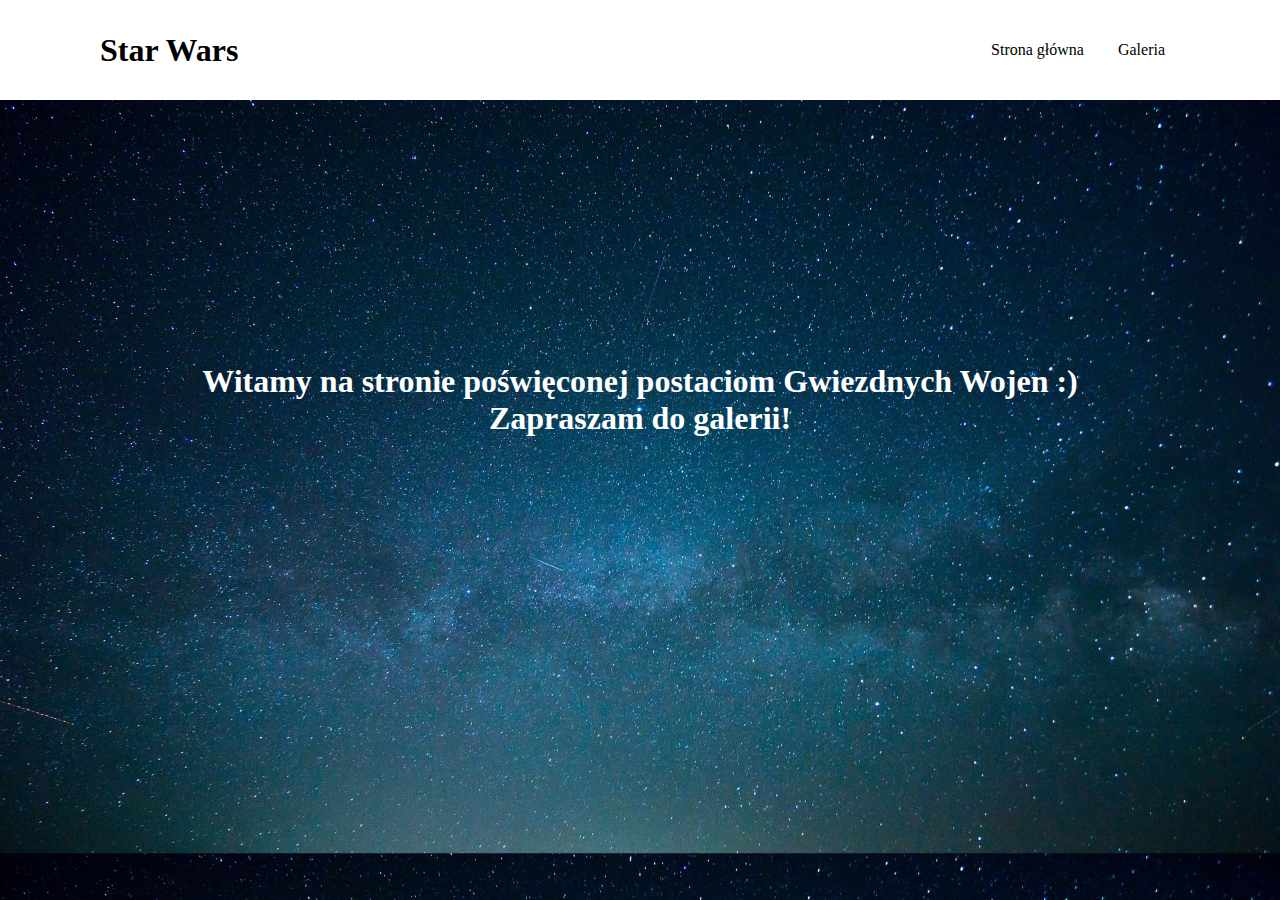
<file: index.html>
<!DOCTYPE html>
<html lang="en">
<head>
    <meta charset="UTF-8">
    <meta name="viewport" content="width=device-width, initial-scale=1.0">
    <meta http-equiv="X-UA-Compatible" content="ie=edge">
    <link rel="stylesheet" href="style.css">
    <title>rendering</title>
</head>
<body>
    <header id="header">
        <h1>Star Wars</h1>
        <nav class="header-nav">
        <a href="index.html">Strona główna</a>
        <a href="gallery.html">Galeria</a>
        </nav>
    </header>
    <main class="title">
        <h1> Witamy na stronie poświęconej postaciom Gwiezdnych Wojen :) <br />
            Zapraszam do galerii!</h1>
    </main>

</body>
</html>
</file>
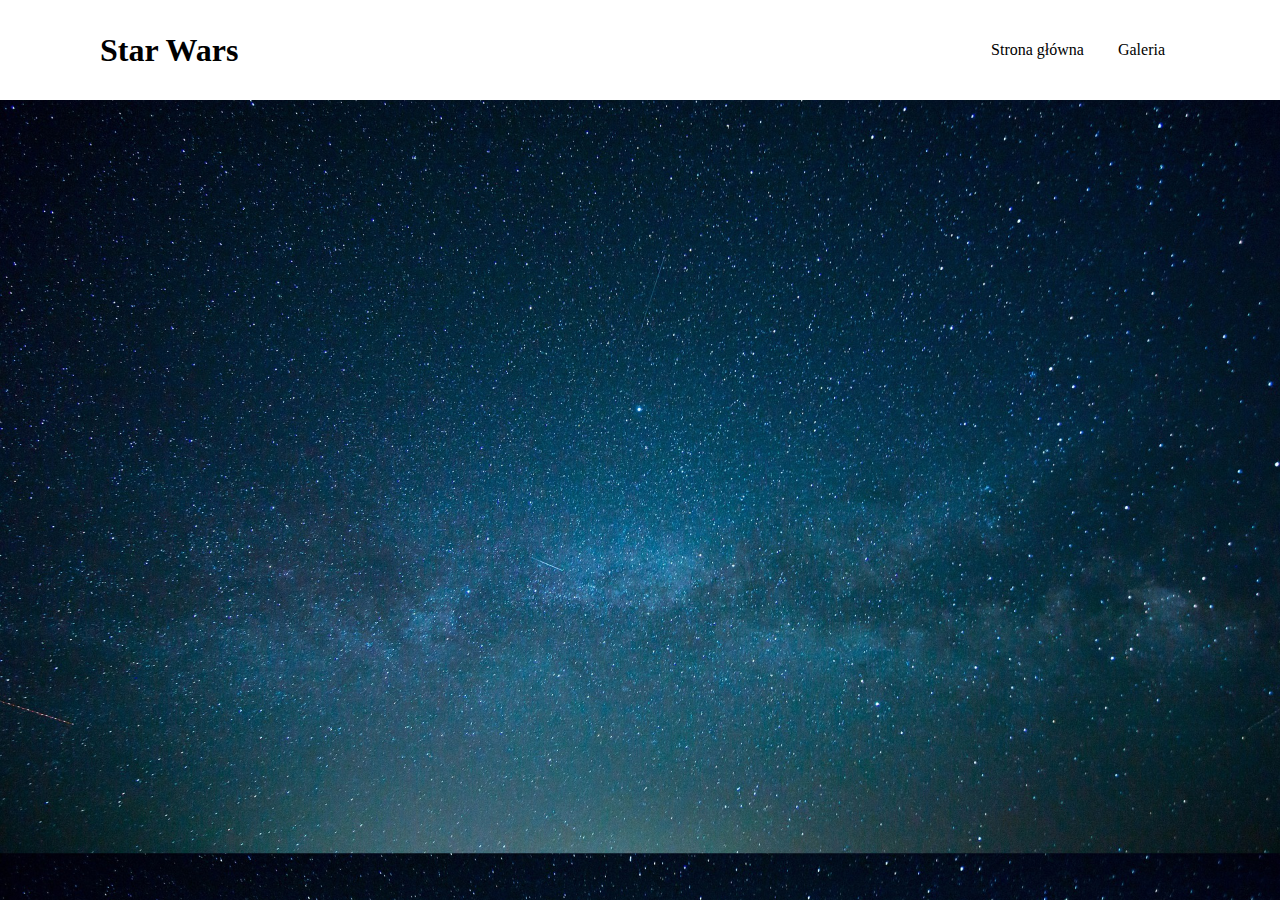
<file: gallery.html>
<!DOCTYPE html>
<html lang="en">

<head>
    <meta charset="UTF-8">
    <meta name="viewport" content="width=device-width, initial-scale=1.0">
    <meta http-equiv="X-UA-Compatible" content="ie=edge">
    <script src="main.js"></script>
    <link rel="stylesheet" href="style.css">
    <title>rendering</title>
</head>

<body>
    <header id="header">
        <h1>Star Wars</h1>
        <nav class="header-nav">
        <a href="index.html">Strona główna</a>
        <a href="gallery.html">Galeria</a>
        </nav>
    </header>
    <main>
        <ul>

        </ul>
    </main>

</body>

</html>
</file>
<file: style.css>
body {
    margin: 0;
    background: url('./img/tlo.jpg');
    background-size: cover;
}
h1 {
    margin: 0;
}
ul {
    display: flex;
    justify-content: center;
    margin-left: auto;
    margin-right: auto;
    flex-wrap: wrap;
    width: 80%;
}
nav:last-child {
    margin-right: 100px;
}

nav a {
    margin: 15px;
    list-style-type: none;
    color:black;
    text-decoration: none;
}
#header {
    display: flex;
    justify-content: space-between;
    align-items: center;
    width: 100%;
    height: 100px;
    background-color:white;
}
#header h1 {
    margin-left: 100px;
}
@media (max-width: 639px) {
    #header {
        justify-content: center;
    }
    #header h1 {
        margin: 0;
    }

}

 .title {
     height: 600px;
     display: flex;
     justify-content: center;
     align-items: center;
 }
.title h1 {
    text-align: center;
    color: white;
 }
.items {
    list-style-type: none;
    text-align: center;
    margin: 15px;
    box-shadow: 0 0 1em black;
    transition: all 0.4s ease-in-out;
    background-color: white;
} 
.items:hover {
    transform: scale(1.1);
}
.items img {
        width: 250px;
        height: 300px;
}
.items h3 {
    color: black;
}
</file>
